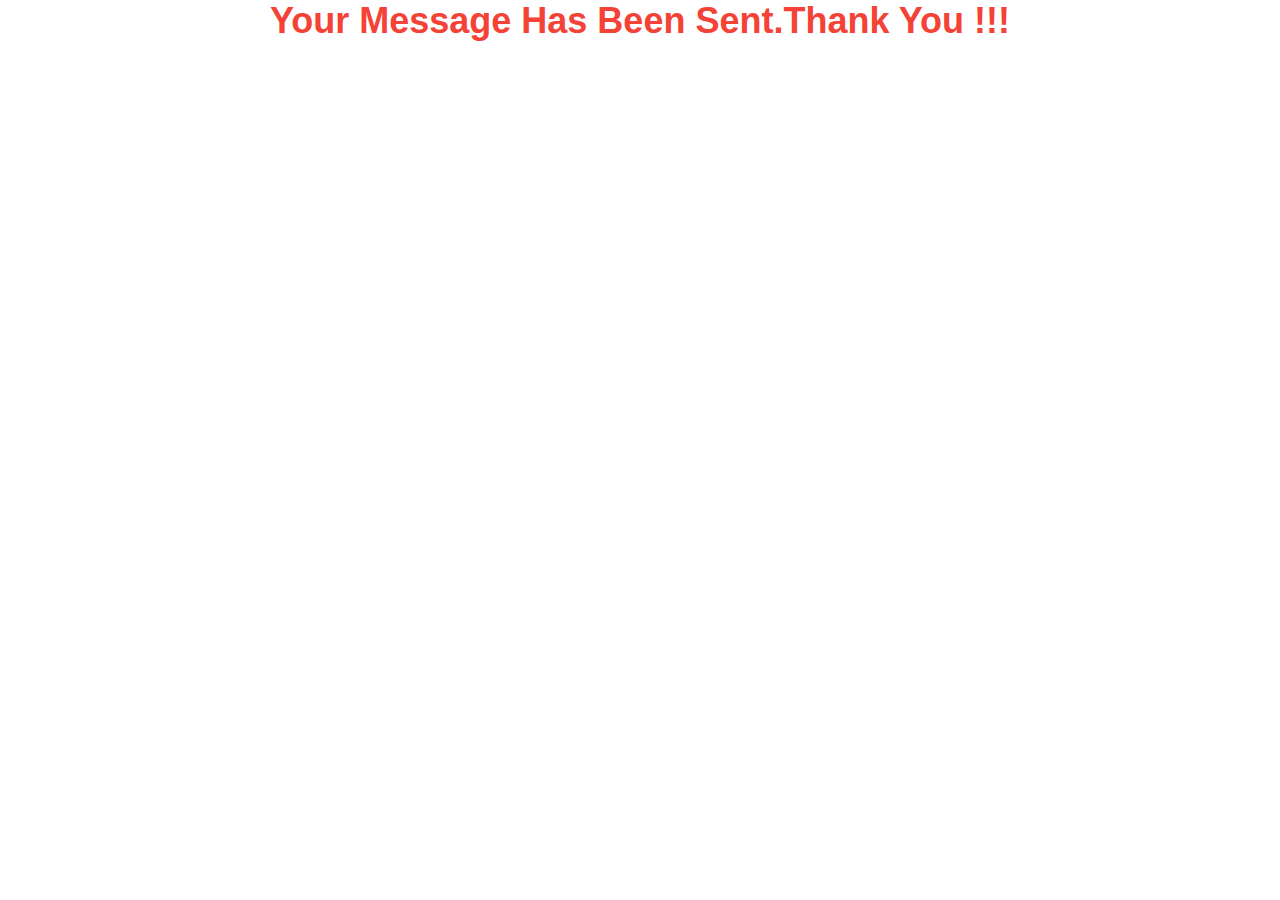
<file: thank.html>
<!DOCTYPE html>
<html lang="en">
<head>
  <meta charset="UTF-8">
  <meta http-equiv="X-UA-Compatible" content="IE=edge">
  <meta name="viewport" content="width=device-width, initial-scale=1.0">
  <title>Thank You</title>
  <link rel="stylesheet" href="style.css">
</head>
<body>
  <h1 class="thankuu">Your Message Has Been Sent.Thank You !!!</h1>
  
</body>
</html>
</file>
<file: style.css>
*{
  margin: 0;
  padding: 0;
  font-family: 'Poppins', sans-serif;
}
.header{
  min-height: 100vh;
  width: 100%;
  background-image: url(images/makeup.jpg);
  background-position: center;
  background-size: cover;
  position: relative;
}
nav{
  display: flex;
  padding: 2% 6%;
  justify-content: space-between;
  align-items: center;
}
nav img{
  width: 150px;
}
.nav-links{
  flex: 1;
  text-align: right;
}
.nav-links ul li{
  list-style: none;
  display: inline-block;
  padding: 8px 12px;
  position: relative;
}
.nav-links ul li a{
color: #fff;
text-decoration: none;
font-size: 20px;
background: rgb(230, 3, 238);
border-radius: 9px;
}
.nav-links ul li::after{
  content: '';
  width: 0%;
  height: 2px;
  background: #f44336;
  display: block;
  margin: auto;
  transition: 0.5s;
}
.nav-links ul li:hover::after{
  width: 100%;
  
}
.text-box{
  width: 90%;
  color: royalblue;
  position: absolute;
  top: 50%;
  left: 50%;
  transform: translate(-50%,-50%);
  text-align: center;
}
.text-box h1{
  font-size: 62px;

}
.text-box p{
  margin: 10px 0 40px;
  font-size: 15px;
  color:royalblue;
 font-weight: bold;
 }
.hero-btn{
  display: inline-block;
  text-decoration: none;
  color:#fff;
  border: 1px solid #fff;
  padding: 12px 34px;
  font-size: 13px;
  background: transparent;
  position: relative;
  cursor: pointer;
}
.hero-btn:hover{
  border: 1px solid #f44336;
  background: #f44336;
  transition: 1s;
}
nav .fa{
  display: none;
}
@media(max-width:700px){
  .text-box h1{
    font-size: 20px;
  }
  .nav-links ul li{
    display: block;
  }
  .nav-links{
    position: fixed;
    background: #f44336;
    height: 100vh;
    width: 200px;
    top: 0;
    right: -200px;
    text-align: left;
    z-index: 2;
    transition: 1s;
  }
  nav .fa{
    display: block;
    color: #fff;
    margin: 10px;
    font-size: 22px;
    cursor: pointer;
  }
  .nav-links ul{
    padding: 30px;
  }
}

/*------course-----*/

.course{
  width: 80%;
  margin: auto;
  text-align: center;
  padding-top: 100px;
}
h1{
  font-size: 36px;
  font-weight: 600;
}
p{
  color: #777;
  font-size: 14px;
  font-weight: 300px;
  line-height: 10px;
}
.row{
  margin-top: 5%;
  display: flex;
  justify-content: space-between;
}
.course-col{
  flex-basis: 31%;
  background: #fff3f3;
  border-radius: 10px;
  margin-bottom: 5%;
  padding: 20px 12px;
  box-sizing: border-box;
  transition: 0.5s;
  text-align: left;
}

h3{
  text-align: center;
  font-weight: 600;
  margin: 10px 0;

}
.course-col:hover{
  /*box-shadow: 0 0 20px 0px rgba(0, 0 , 0, 0.2);*/
  background: #f44336;
  color: pink;
  transition: 0.5s;
 
}
@media(max-width:700px){
  .row{
    flex-direction: column;
  }
}

/*------campus------*/

.campus{
  width: 80%;
  margin: auto;
  text-align: center;
  padding-top: 50px;
}
.campus-col{
  flex-basis: 32%;
  border-radius: 10%;
  margin-bottom: 30px;
  position: relative;
  overflow: hidden;
}
.campus-col img{
  width: 100%;
  display: block;
}
.layer{
  background: transparent;
  height: 100%;
  width: 100%;
  position: absolute;
  top: 0;
  left: 0;
  transition: 0.5s;
}
.layer:hover{
  background:rgba(226, 0, 0, 0.7);
}
.layer h3{
  width: 100%;
  font-weight: 500;
  color: #fff;
  font-size: 26px;
  bottom: 0;
  left: 50%;
  transform: translateX(-50%);
  position: absolute;
}
.layer:hover h3{
  bottom: 49%;
  opacity: 1;
  transition: 0.5s;
}

/*----facilities-----*/
.facilities{
  width: 80%;
  margin: auto;
  text-align: center;
  padding: 100px;
}
.facilities-col{
  flex-basis: 31%;
  border-radius: 10px;
  margin-bottom: 5%;
  text-align: left;
}
.facilities-col img{
  width: 100%;
  border-radius: 10px;
}
.facilities-col p{
  padding: 0;
}
.facilities-col h3{
  margin-top: 16px;
  margin-bottom: 15px;
  text-align: left;
}

.testimonial{
  width: 80%;
  margin: auto;
  padding-top: 100px;
  text-align: center;
}
.testimonial-col{
  flex-basis: 44%;
  border-radius: 10px;
  margin-bottom: 5%;
  text-align: left;
  background: #fff3f3;
  padding: 25px;
  cursor: pointer;
  display: flex;
}
.testimonial-col img{
  height: 40px;
  margin-left: 5px;
  margin-right: 30px;
  border-radius: 50px;
}
.testimonial-col p{
  padding: 0;
}
.testimonial-col h3{
  margin-top: 15px;
  text-align: left;
}
.testimonial-col .fa{
  color: #f44336;
}
@media(max-with:700px){
  .testimonial-col img{
    margin-left: 0px;
    margin-right: 15px;
  }
}

.cta{
  margin: 100px auto;
  width: 80%;
  background-image: linear-gradient(rgba(0,0,0,0.7),rgba(0,0,0,0.7)),url(images/banner2.jpg);
  background-position: center;
  background-size: cover;
  border-radius: 10px;
  text-align: center;
  padding: 100px 0;
}
.cta h1{
  color: white;
  margin-bottom: 40px;
  padding: 0;

}
@media(max-width:700px){
 .cta h1{
  font-size: 24px;
 }
}
.footer{
  width: 100%;
  text-align: center;
  padding: 30px 0;
}
footer h4{
  margin-bottom: 25px;
  margin-top: 20px;
  font-weight: 600;
}

.icons.fa{
  color: #f44336;
  margin: 0 13px;
  cursor: pointer;
  padding: 18% 0;
}
.fa-heart-o{
  color: #f44336;
}
/*about Us page*/
.sub-header{
  height: 50vh;
  width: 100%;
  background-image: url(images/services.jpg);
  background-position: center;
  background-size: cover;
  text-align: center;
  content: #fff;
}
.sub-header h1{
  margin-top:100px ;
  color: #fff;
}
.about-us{
  width: 80%;
  margin: auto;
  padding-top: 80px;
  padding-bottom: 50px;
}
.about-col{
  flex-basis: 48%;
  padding: 30px 3px;
}
.about-col img{
  width: 100%;

}
.about-col h1{
  padding-top: 0;
}
.about-col p{
  padding: 15px 0 25;
}
.red-btn{
  border: 1px solid #f44336;
  background: transparent;
  color: #f44336;
}
.red-btn:hover{
  color: #fff;
}
/*contact us */
.location{
width: 80%;
margin: auto;
padding: 80px 0;
}
.location iframe{
  width: 100%;
}
.contact-us{
  width: 80%;
  margin: auto;
}
.contact-col{
  flex-basis: 48%;
  margin-bottom: 30px;
}

.contact-col div .fa{
  color: #f44336;
  margin: 10px;
  margin-right: 30px;
}
.contact-col input, .contact-col textarea{
  width: 100%;
  padding: 15px;
  margin-bottom: 17px;
  outline: none;
  border: 1px solid #ccc;
  box-sizing: border-box;
}
.contact-col div p{
  padding: 0;
}
.contact-col div h5{
  font-size: 20px;
  margin-bottom: 5px;
  color: #555;
  font-weight: 400;
}
.contact-col input, .contact-col textarea{
  width: 100%;
  padding: 15px;
  margin-bottom: 17px;
  outline: none;
  border: 1px solid #ccc;
}
.haircutting{
  text-align: center;
}
span.price{
 text-align:center;
 float: right;
 padding-right: 300px;
 color: #f44336;
}
.about-us{
  color: rgb(194, 5, 246);
}
.thanku{
  color: #f44336;
    border: 3px solid black;
    border-radius: 5px;
    overflow: hidden;
    /* animation properties */
    -moz-transform: translateX(100%);
    -webkit-transform: translateX(100%);
    transform: translateX(100%);
    
    -moz-animation: my-animation 60s linear infinite;
    -webkit-animation: my-animation 60s linear infinite;
    animation: my-animation 60s linear infinite;
  }
  
  /* for Firefox */
  @-moz-keyframes my-animation {
    from { -moz-transform: translateX(100%); }
    to { -moz-transform: translateX(-100%); }
  }
  
  /* for Chrome */
  @-webkit-keyframes my-animation {
    from { -webkit-transform: translateX(100%); }
    to { -webkit-transform: translateX(-100%); }
  }
  
  @keyframes my-animation {
    from {
      -moz-transform: translateX(100%);
      -webkit-transform: translateX(100%);
      transform: translateX(100%);
    }
    to {
      -moz-transform: translateX(-100%);
      -webkit-transform: translateX(-100%);
      transform: translateX(-100%);
    }
  
}
.thankuu{
  color: #f44336;
  text-align: center;
}
</file>
